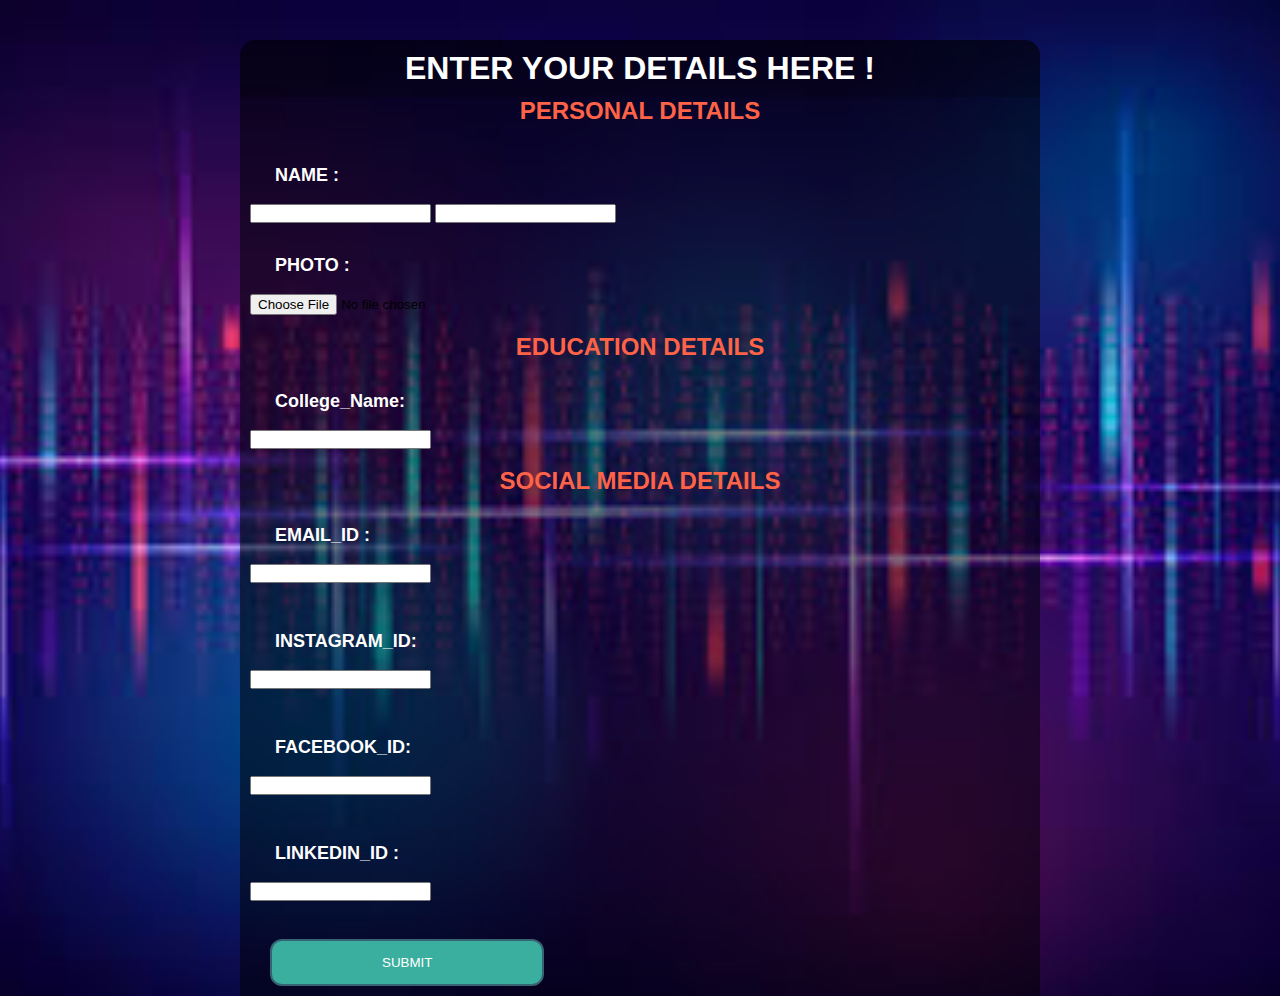
<file: ISCC_Web_2020-main/Register.html>
﻿<!DOCTYPE html>
<html lang="en">
<head>
    <meta charset="UTF-8">
    <meta name="viewport" content="width=device-width, initial-scale=1.0">
<link rel="stylesheet" type="text/css" media="screen" href="Register.css" />
    <title>Login Page For Innerve</title>
</head>
<body>
    <div class="regform">
        <h1> ENTER YOUR DETAILS HERE !</h1>
    </div>

    <div class="main">
<h2 style = "text-align : center ; color : Tomato;"> PERSONAL DETAILS </h2>
    <form name= "register" action="Login.php" method="post" enctype="multipart/form-data">
            <div id="name">

    <h2 class="name">
NAME : </h2>            
   <br><label for="fname"> </label>
<input type="text" id="fname" name="fname" value=" ">
  <label for="lname"> </label>
  <input type="text" id="lname" name="lname" value=" ">
            </div>

<h2 class="name">
<h2 class="name">PHOTO : </h2>
    <br><label for="photo"></label>
  <input type="file" id="photo" name="photo">
<br><br>
<h2 style = "text-align : center ; color : Tomato;"> EDUCATION DETAILS </h2>
<h2 class="name">College_Name: </h2>
<br><label for="college"></label>
  <input type="text" id="college" name="college" value=" ">
<br><br>
<h2 style = "text-align : center ; color : Tomato;"> SOCIAL MEDIA DETAILS </h2>
<h2 class="name">EMAIL_ID : </h2>
    <br><label for="emailid"></label>
  <input type="text" id="emailid" name="emailid" value=" ">
<br><br>
<h2 class="name">INSTAGRAM_ID: </h2>
    <br><label for="instagramid"></label>
  <input type="text" id="instagramid" name="instagramid" value=" ">
<br><br>
<h2 class="name">FACEBOOK_ID: </h2>
    <br><label for="facebookid"></label>
  <input type="text" id="facebookid" name="facebookid" value=" ">
<br><br>
<h2 class="name">LINKEDIN_ID : </h2>
    <br><label for="linkedinid"></label>
  <input type="text" id="linkedinid" name="linkedinid" value=" ">
<br><br>


  <button type="submit" name="submit" value="SUBMIT">SUBMIT
</form>
</div>
</body>
</html>
</file>
<file: ISCC_Web_2020-main/Register.css>
*{
  margin:0;
  padding:0;
  }
 body{
       
    background-image: url(img/im1.jpg);
    margin-top:40px;
    background-position:center;
   background-size:cover;
   font-family:sans-serif;
    }

   .regform{
          width:800px;
    background-color:rgb(0,0,0,0.6);
    margin:auto;
    color:#FFFFFF;
    padding:10px 0px 10px 0px;
    text-align:center;
    border-radius:15px 15px 0px 0px ;
    }  
  .main{
      background-color:rgb(0,0,0,0.5);
   width:800px;
   margin:auto;}
  
  form{
      padding:10px;
   
  } 
  
  #name{
       width:100%;
       height:60px;
    
    }  
  .name{
            margin-left:25px;
   margin-top:30px;
   width: 125px;
            color: white;
            font-size: 18px;
            font-weight: 700;}
 
    button{
        background-color:#3BAF9F;
     display:block;
     margin:20px 0px 0px 20px;
     text-align:center;
     border-radius:12px;
     border:2px solid #366473;
     padding:14px 110px;
     outline:none;
     color:white;
     cursor:pointer;
     transition:0.25px;
    } 
   button:hover{
                background-color:#5390F5;
      }
</file>
